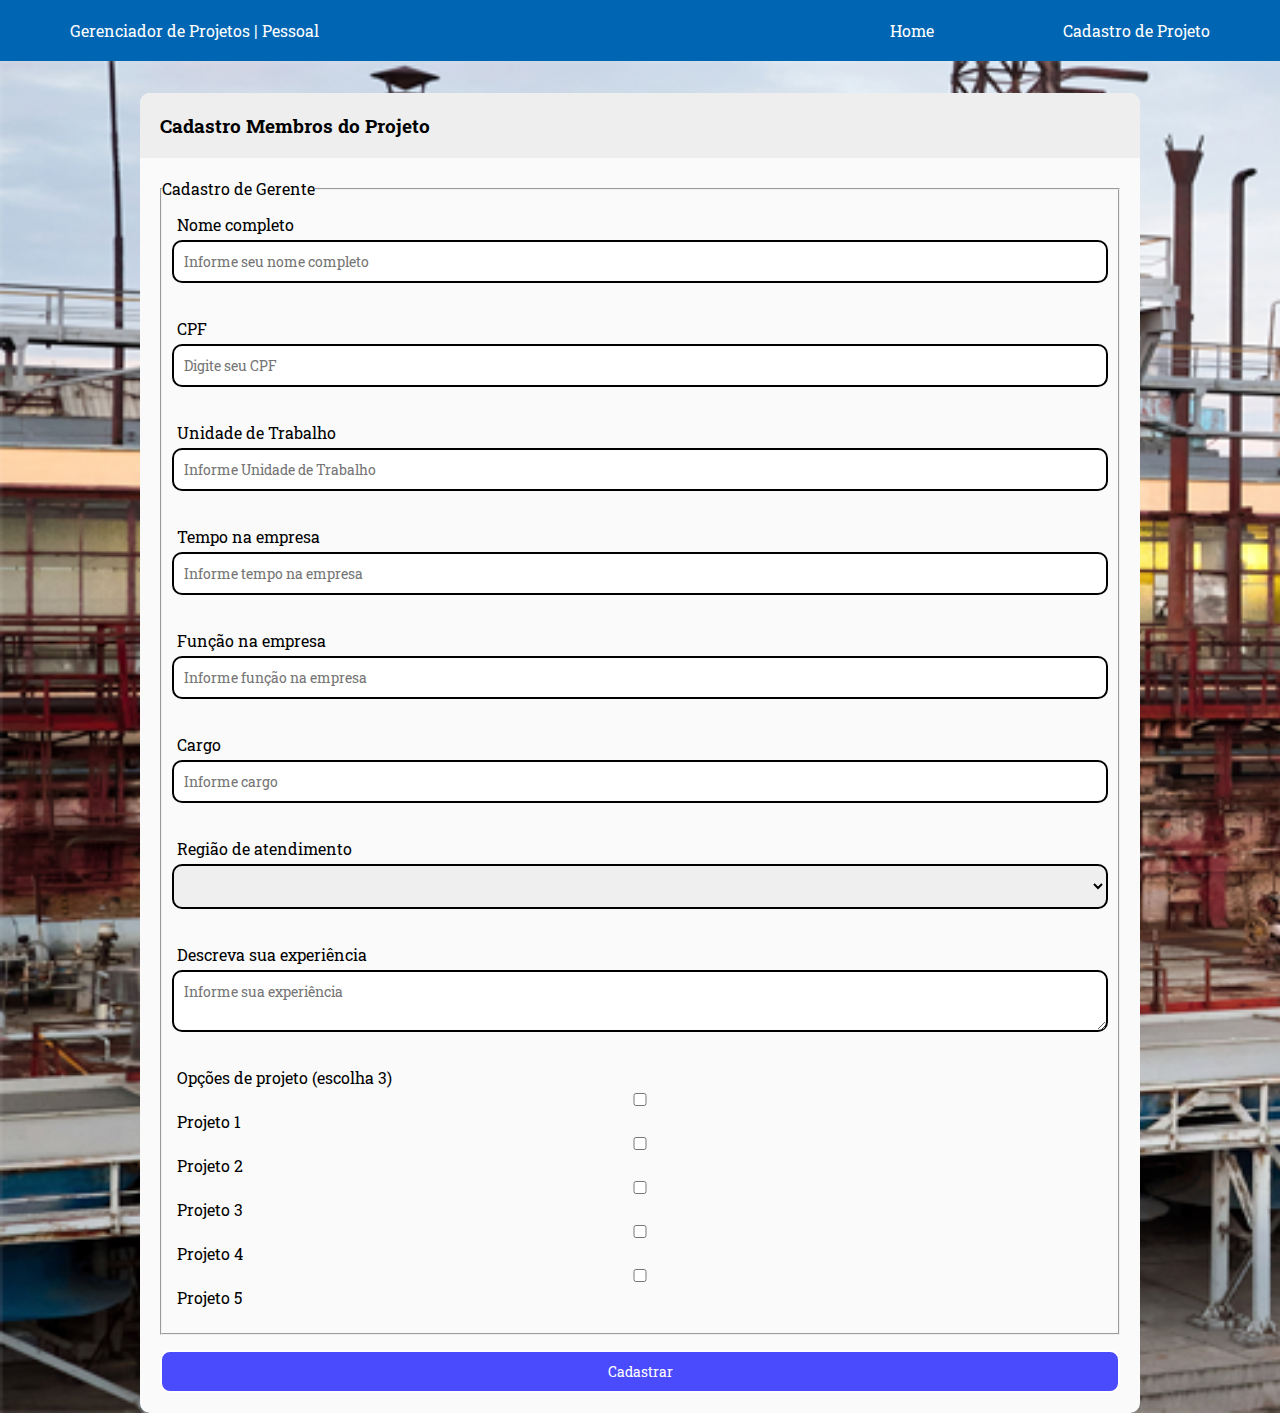
<file: gestao_engenheiro.html>
<!DOCTYPE html>
<html lang="pt-BR">
    <head>
        <meta charset="utf-8">
        <title>Cadastro de Projeto</title>
        <link rel="stylesheet" href="css/navegacao.css">
        <!-- <link rel="stylesheet" href="css/estilos.css"> -->
        <link rel="stylesheet" href="css/formulario.css">

        <!-- Fonte -->
        <link href="https://fonts.googleapis.com/css?family=Roboto+Slab:300&display=swap" rel="stylesheet">
    </head> 

    <body>

        <header class="cabecalho">

            <nav class="navegacao">
                <a href="#" class="nome-logo">Gerenciador de Projetos | Pessoal</a>
                <div class="menu-navegacao">
                    <a href="index.html">Home</a>
                    <a href="cadastro_projeto.html">Cadastro de Projeto</a>
                </div>
            </nav>
        </header>

        <main class="main">

            <div class="container">
                <div class="titulo-formulario">
                    <h3>Cadastro Membros do Projeto</h3>
                </div>

                <form id="form" class="form">
                    
                    <fieldset class="fieldset-controle-formulario">
                        <legend class="titulo-fieldset">Cadastro de Gerente</legend>
                        <div class="controle-formulario">
                            <label for="nome">Nome completo</label>
                            <input type="text" id="nome-completo" placeholder="Informe seu nome completo">
                            <img src="images/icons/atention.png" class="icone-projeto-erro">
                            <img src="images/icons/Vector.png" class="icone-projeto-check">
                            <small>Mensagem de erro</small>
                        </div> 

                        <div class="controle-formulario">
                            <label for="cpf">CPF</label>
                            <input type="text" id="cpf" placeholder="Digite seu CPF">
                            <img src="images/icons/atention.png" class="icone-projeto-erro">
                            <img src="images/icons/Vector.png" class="icone-projeto-check">
                            <i class="fas fa-check-circulo"></i>
                            <small>Mensagem de erro</small>    
                        </div>

                        <div class="controle-formulario">
                            <label for="unidade de Trabalho">Unidade de Trabalho</label>
                            <input type="text" id="unidade-trabalho" placeholder="Informe Unidade de Trabalho">
                            <img src="images/icons/atention.png" class="icone-projeto-erro">
                            <img src="images/icons/Vector.png" class="icone-projeto-check">
                            <small>Mensagem de erro</small>    
                        </div>

                        <div class="controle-formulario">
                            <label for="tempo-empresa">Tempo na empresa</label>
                            <input type="text" id="tempo-empresa" placeholder="Informe tempo na empresa">
                            <img src="images/icons/atention.png" class="icone-projeto-erro">
                            <img src="images/icons/Vector.png" class="icone-projeto-check">
                            <small>Mensagem de erro</small>    
                        </div>

                        <div class="controle-formulario">
                            <label for="funcao-na-empresa">Função na empresa</label>
                            <input type="text" id="funcao-na-empresa" placeholder="Informe função na empresa">
                            <img src="images/icons/atention.png" class="icone-projeto-erro">
                            <img src="images/icons/Vector.png" class="icone-projeto-check">
                            <small>Mensagem de erro</small>    
                        </div>

                        <div class="controle-formulario">
                            <label for="cargo">Cargo</label>
                            <input type="text" id="cargo" placeholder="Informe cargo">
                            <img src="images/icons/atention.png" class="icone-projeto-erro">
                            <img src="images/icons/Vector.png" class="icone-projeto-check">
                            <small>Mensagem de erro</small>    
                        </div>

                        <div class="controle-formulario regiao-atendimento">
                            <label for="controle-formulario">Região de atendimento</label>
                            <select name="select" id="regiao-atendimento">
                                <option value="vazio"></option>
                                <option value="regiao1">Regiao 1</option>
                                <option value="regiao2">Regiao 2</option>
                                <option value="regiao3">Regiao 3</option>
                                <option value="regiao4">Regiao 4</option>
                                <option value="regiao5">Regiao 5</option>
                            </select>
                            <img src="images/icons/atention.png" class="icone-projeto-erro">
                            <img src="images/icons/Vector.png" class="icone-projeto-check">
                            <small>Mensagem de erro</small>    
                        </div>

                        <div class="controle-formulario area-texto">
                            <label for="experiencia">Descreva sua experiência</label>
                            <textarea name="experiencia" id="experiencia" placeholder="Informe sua experiência"></textarea>
                            <img src="images/icons/atention.png" class="icone-projeto-erro">
                            <img src="images/icons/Vector.png" class="icone-projeto-check">
                            <small>Mensagem de erro</small>  
                        </div>

                        <div class="controle-formulario checkbox">
                            <label for="opcoes-projeto">Opções de projeto (escolha 3)</label>
                            
                            <div class="opcoes-checkbox">
                                <input type="checkbox" id="projeto1" name="projeto1" value="Projeto 1" placeholder="Projeto 1">
                                <label for="projeto1">Projeto 1</label>
                            </div>

                            <div class="opcoes-checkbox">
                                <input type="checkbox" id="projeto2" name="projeto2" value="Projeto 2" placeholder="Projeto 2">
                                <label for="projeto2">Projeto 2</label>
                            </div>

                            <div class="opcoes-checkbox">
                                <input type="checkbox" id="projeto3" name="projeto3" value="Projeto 3" placeholder="Projeto 3">
                                <label for="projeto3">Projeto 3</label>
                            </div>

                            <div class="opcoes-checkbox">
                                <input type="checkbox" id="projeto4" name="projeto4" value="Projeto 4" placeholder="Projeto 4">
                                <label for="projeto4">Projeto 4</label>
                            </div>

                            <div class="opcoes-checkbox">
                                <input type="checkbox" id="projeto5" name="projeto5" value="Projeto 5" placeholder="Projeto 5">
                                <label for="projeto5">Projeto 5</label>
                            </div>
                        </div>
                    </fieldset>

                    <button type="submit">Cadastrar</button>
                </form>
            </div>
        </main>
    </body>

    <!-- Script javaScript -->
    <script src="js/gerencia-pessoal.js"></script>
</html>
</file>
<file: css/navegacao.css>
.navegacao {
    display: flex;
    justify-content: space-between;
    align-items: center;
    padding: 20px 70px;
    background-color: #0066b3;
}

.menu-navegacao {
    display: flex;
    width: 25vw;
    justify-content: space-between;
}

.menu-navegacao, .nome-logo, a {
    text-decoration: none;
    color: #ffffff;
}

.menu-navegacao a:hover {
    color: #000000;
    transition-duration: 0.5s;
}

.menu-navegacao p {
    cursor: pointer;
}
</file>
<file: css/estilos.css>
/* Essa página contém estilo comúm para ambas as páginas */

* {
    margin: 0;
    padding: 0;
    outline: 0;
    box-sizing: border-box;
}

/* Parte do menú */
.cabecalho {
    font-family: 'Roboto Slab', serif;
    min-height: 100vh;
    background-image: url(../images/background.png);
    background-size: cover;
    background-repeat: no-repeat;
    display: flex;
    flex-flow: column;
}

/* Menú de opções com botões grandes */
.menu-opcoes-cadastro {
    display: flex;
    justify-content: space-between;
    padding: 10em 24em;
    align-items: center;
}

.botao-cp {
    padding: 55px;
}

.botao-cp a {
    border-radius: 30px;
    border: 1px solid #000000;
    background-color: grey;
    opacity: 0.8;
    height: 3rem;
    width: 7rem;
    padding: 10px;
    cursor: pointer;
}

/* Mudando cor do botão ao passar mouse */
.botao-cp a:hover {
    background-color: #ECF2F6;
    color:#000000;
    font-weight: bold;
    transition-duration: 0.5s;
}

/* Botão para o menú cadastro de engenheiro */
.botao-ce {
    padding: 55px;
}

.botao-ce a {
    border-radius: 30px;
    border: 1px solid #000000;
    background-color: grey;
    opacity: 0.8;
    height: 3rem;
    width: 7rem;
    padding: 10px;
    cursor: pointer;
}

/* Mudando cor do botão de cadastro do engenheiro ao passar o mouse */
.botao-ce a:hover  {
    background-color: #ECF2F6;
    color: #000000;
    font-weight: bold;
    transition-duration: 0.5s;

}
</file>
<file: css/formulario.css>
* {
    margin: 0;
    padding: 0;
    outline: 0;
    box-sizing: border-box;
    font-family: 'Roboto Slab';
}

/* .cabecalho { */
    /* font-family: 'Roboto Slab', serif; */
    /* min-height: 10px;10vh; */
    /* background-image: url(../images/background.png); */
    /* background-size: cover; */
    /* background-repeat: no-repeat; */
    /* display: flex; */
    /* flex-flow: column; */
/* } */

.main {
    width: 100%;
    min-height: 100vh;
    background-image: url(../images/background.png);
    background-size: cover;
    background-repeat: no-repeat;
    display: flex;
    justify-content: center;
    align-items: center;
} 

.container {
    background-color: #FAFAFA;
    border-radius: 10px;
    box-shadow: 0 2px 5px rbga(0, 0, 0, 0.6);
    width: 1000px;
    max-width: 100%;
    overflow: hidden;
    margin-top: 2em;
}

.titulo-formulario {
    background-color: #eee;
    padding: 20px;
}

.form {
    padding: 20px;
}

/* Inicio da configuração da opção de projeto */
.controle-formulario-projeto {
    margin-bottom: 10px;
    padding: 10px;
    position: relative;
    height: 150px;
}

.controle-formulario-projeto select {
    /* padding-right: 250px;
    margin: 5px; */
    border: 2px solid;
    display: block;
    border-radius: 10px;
    font-size: 14px;
    width: 100%;
    padding: 10px;
}

.controle-formulario-projeto img {
    position: absolute;
    top: 10px;
    right: 14px;
    visibility: hidden;
}

.controle-formulario-projeto small {
    bottom: 10px;
    left: 0;
    visibility: hidden;
}

/*Sucesso e erro do primeiro fieldset*/


.controle-formulario-projeto.sucesso img.icone-projeto-check {
    visibility: visible;   
    position: absolute;
    top: 10px;
    right: 14px;
}

.controle-formulario-projeto.erro img.icone-projeto-erro {
    visibility: visible;   
    position: absolute;
    top: 10px;
    right: 14px;
}
.controle-formulario-projeto.erro small {
    visibility: visible;
    color: #E74C3C;
    bottom: 10px;
    left: 0;
    height: 140px;

}

.controle-formulario {
    margin-bottom: 10px;
    /* padding-bottom: 20px;  */
    padding: 10px;
    position: relative;
}

.controle-formulario label {
    display: inline-block;
    margin: 5px;
}

.controle-formulario input {
    border: 2px solid;
    display: block;
    border-radius: 10px;
    font-size: 14px;
    width: 100%;
    padding: 10px;
}

.controle-formulario img {
    position: absolute;
    top: 50px;
    right: 14px;
    visibility: hidden;
}


.controle-formulario textarea {
    border: 2px solid;
    display: block;
    border-radius: 10px;
    font-size: 14px;
    width: 100%;
    /* height: 200px; */
    padding: 10px;
}

.controle-formulario select {
    /* padding-right: 250px;
    margin: 5px; */
    border: 2px solid;
    display: block;
    border-radius: 10px;
    font-size: 14px;
    width: 100%;
    padding: 10px;
}

.controle-formulario small {
    position: absolute;
    bottom: 10;
    left: 0;
    visibility: hidden;
}

.form button {
    /* background-color: #FC00FF; */
    background-color: rgba(0, 0, 255, 0.7);/*blue;*/
    border: 2px solid;
    margin-top: 15px;
    color: #FFF;
    font-size: 14px;
    width: 100%;
    border-radius: 10px;
    padding: 10px;
}

/* Erro e sucesso */
.controle-formulario-projeto.sucesso select {
    border-color: #18E46E;
}

.controle-formulario-projeto.erro select {
    border-color: #E74C3C;
}

.controle-formulario.sucesso input {
    border-color: #19e46e;
}

.controle-formulario.erro input {
    border-color: #E74C3C;
}

.controle-formulario.erro textarea {
    border-color: #E74C3C;
}

.controle-formulario.erro select {
    border-color: #E74C3C;
}

.controle-formulario.sucesso img.icone-projeto-check {
    visibility: visible;
}
.controle-formulario.erro img.icone-projeto-erro {
    visibility: visible;
}

.controle-formulario.erro small {
    visibility: visible;
    color: #E74C3C;
}
</file>
